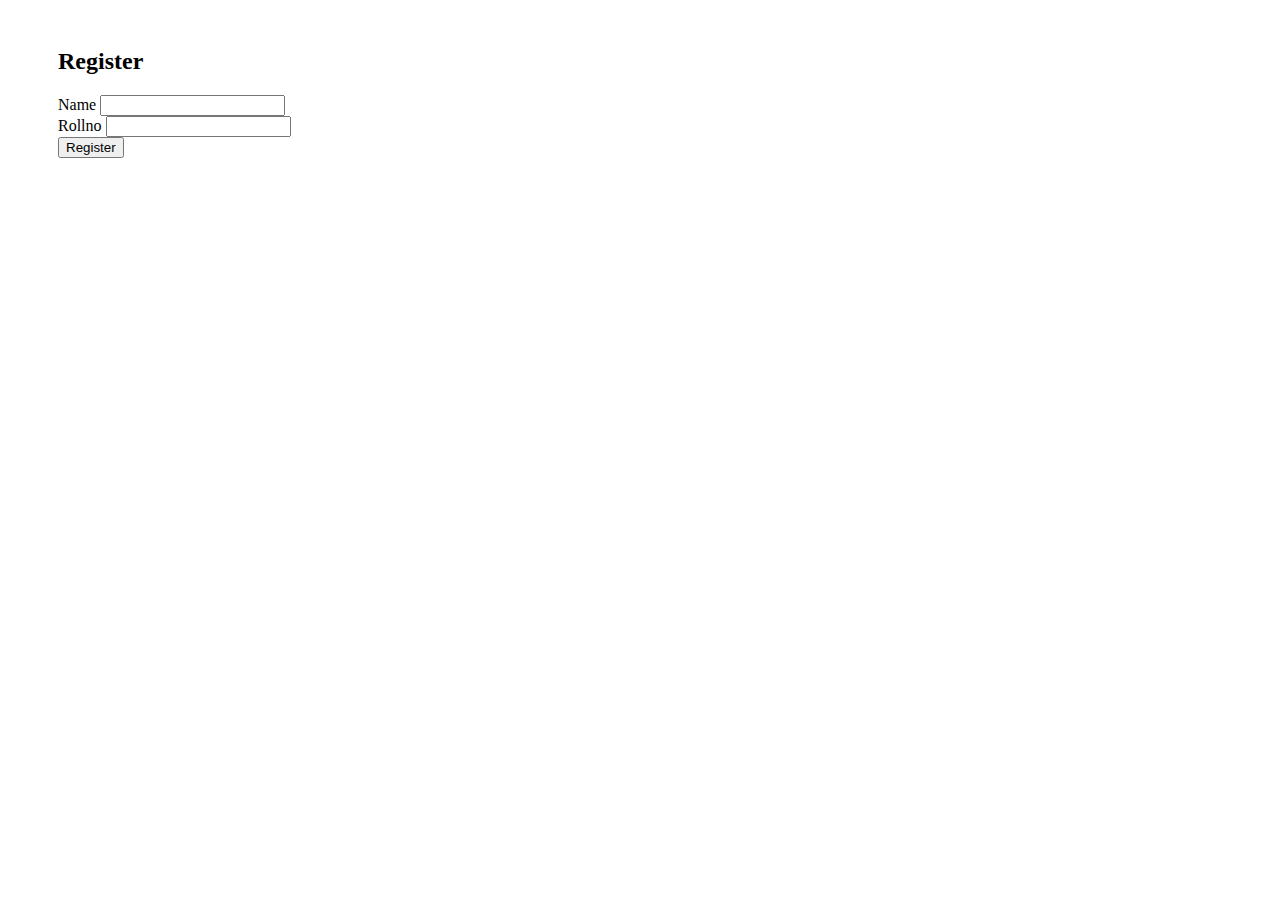
<file: index.html>
<!DOCTYPE html>
<html lang="en">
<head>
    <meta charset="UTF-8">
    <meta name="viewport" content="width=device-width, initial-scale=1.0">
    <title>Home</title>
    <link href="https://cdn.jsdelivr.net/npm/bootstrap@5.3.8/dist/css/bootstrap.min.css" rel="stylesheet" integrity="sha384-sRIl4kxILFvY47J16cr9ZwB07vP4J8+LH7qKQnuqkuIAvNWLzeN8tE5YBujZqJLB" crossorigin="anonymous">
    <link rel="stylesheet" href="styles.css">
</head>
<body>
    <form action="">
        <h2>Register</h2>
        <label for="name">Name</label>
        <input type="text" id="name"><br>
        <label for="rollno">Rollno</label>
        <input type="text" id="rollno"><br>
        <button>Register</button>
    </form>
</body>
</html>
</file>
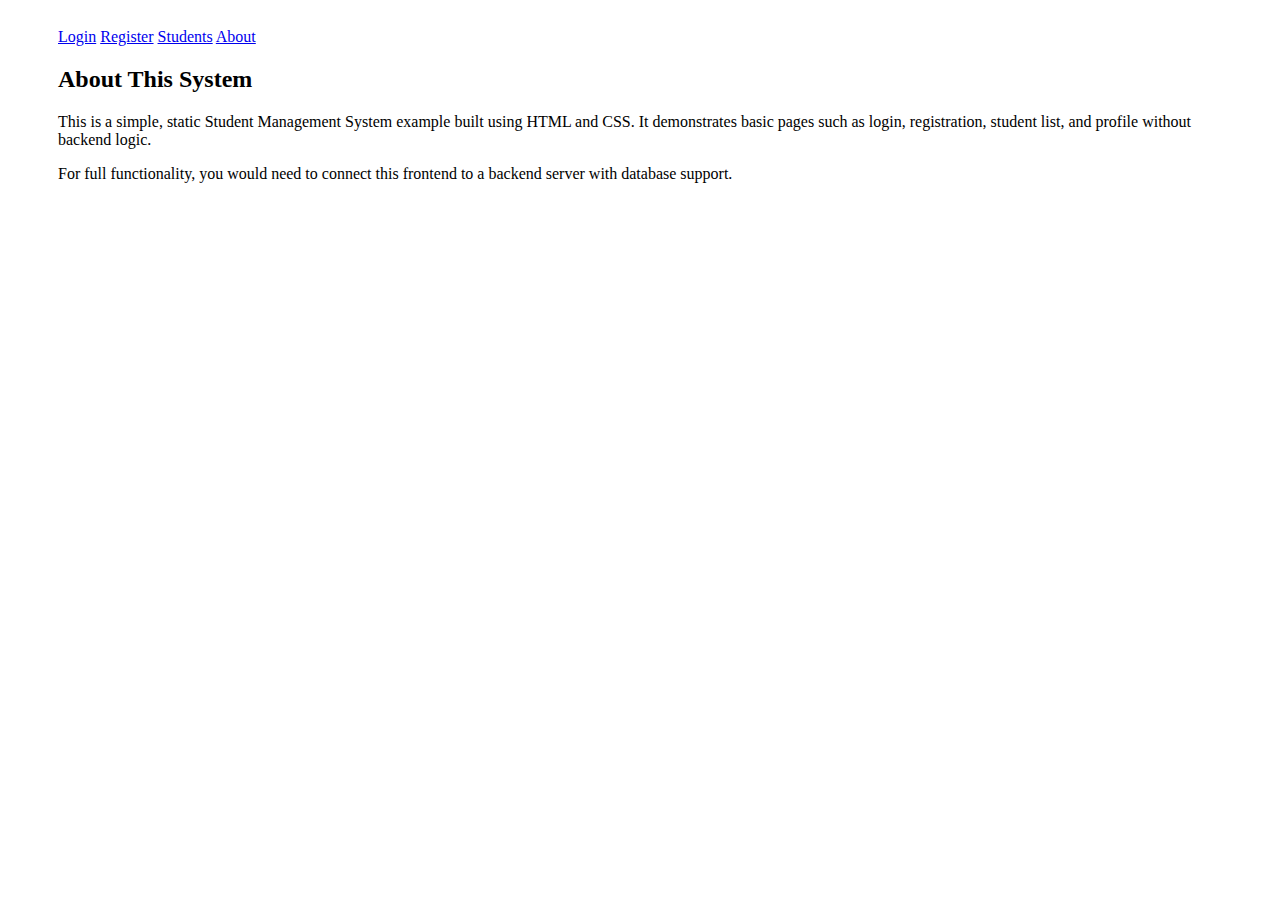
<file: about.html>
<!DOCTYPE html>
<html lang="en">
<head>
  <meta charset="UTF-8" />
  <meta name="viewport" content="width=device-width, initial-scale=1" />
  <title>Student Management System - About</title>
  <link rel="stylesheet" href="styles.css" />
</head>
<body>
  <nav>
    <a href="index.html">Login</a>
    <a href="registration.html">Register</a>
    <a href="students.html">Students</a>
    <a href="about.html">About</a>
  </nav>

  <div class="container">
    <h2>About This System</h2>
    <p>This is a simple, static Student Management System example built using HTML and CSS. It demonstrates basic pages such as login, registration, student list, and profile without backend logic.</p>
    <p>For full functionality, you would need to connect this frontend to a backend server with database support.</p>
  </div>
</body>
</html>
</file>
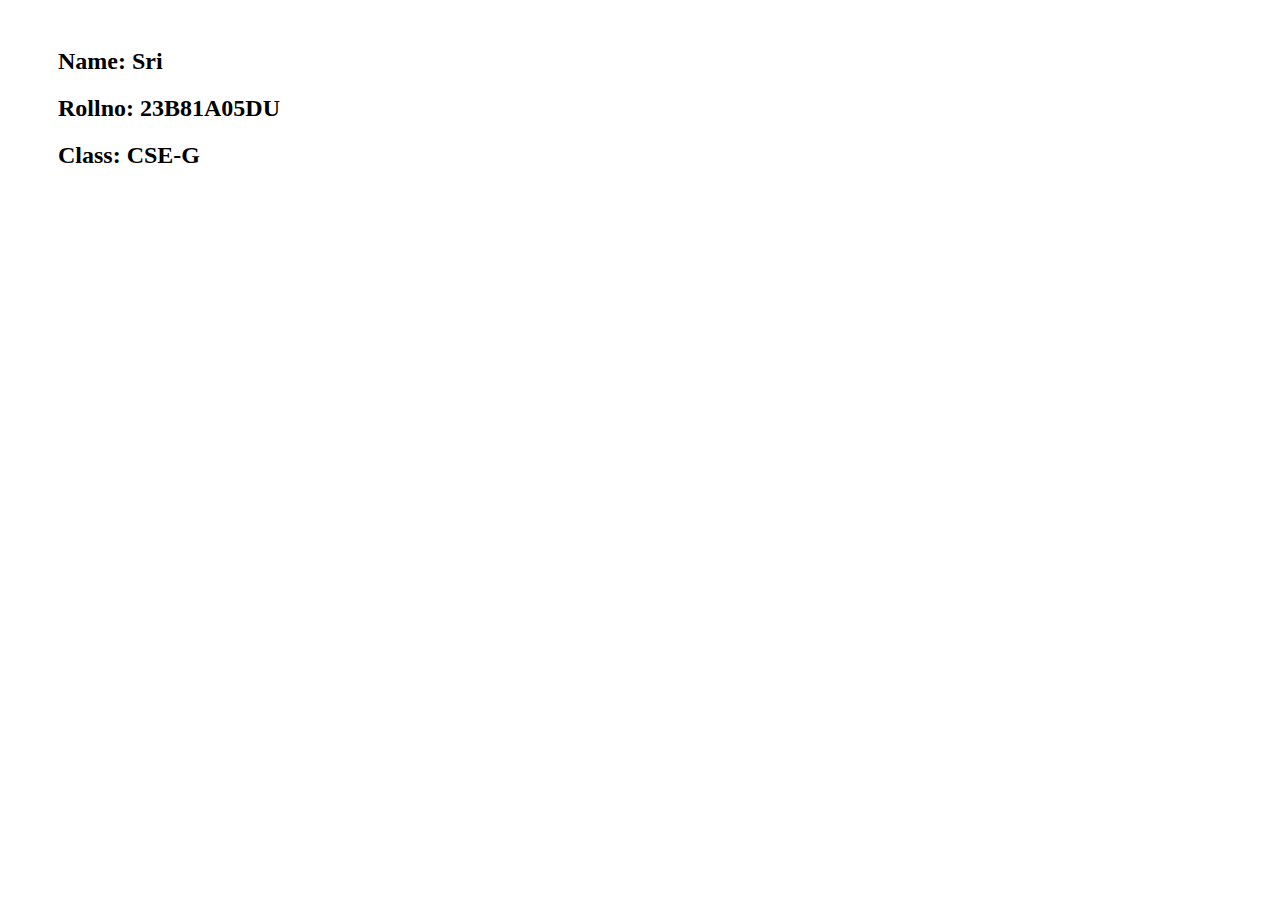
<file: profile.html>
<!DOCTYPE html>
<html lang="en">
<head>
    <meta charset="UTF-8">
    <meta name="viewport" content="width=device-width, initial-scale=1.0">
    <title>Profile</title>
    <link rel="stylesheet" href="styles.css">
</head>
<body>
    <h2>Name: Sri</h2>
    <h2>Rollno: 23B81A05DU</h2>
    <h2>Class: CSE-G</h2>
</body>
</html>
</file>
<file: styles.css>
body{
    padding: 20px 50px;
    align-items: center;
}
</file>
